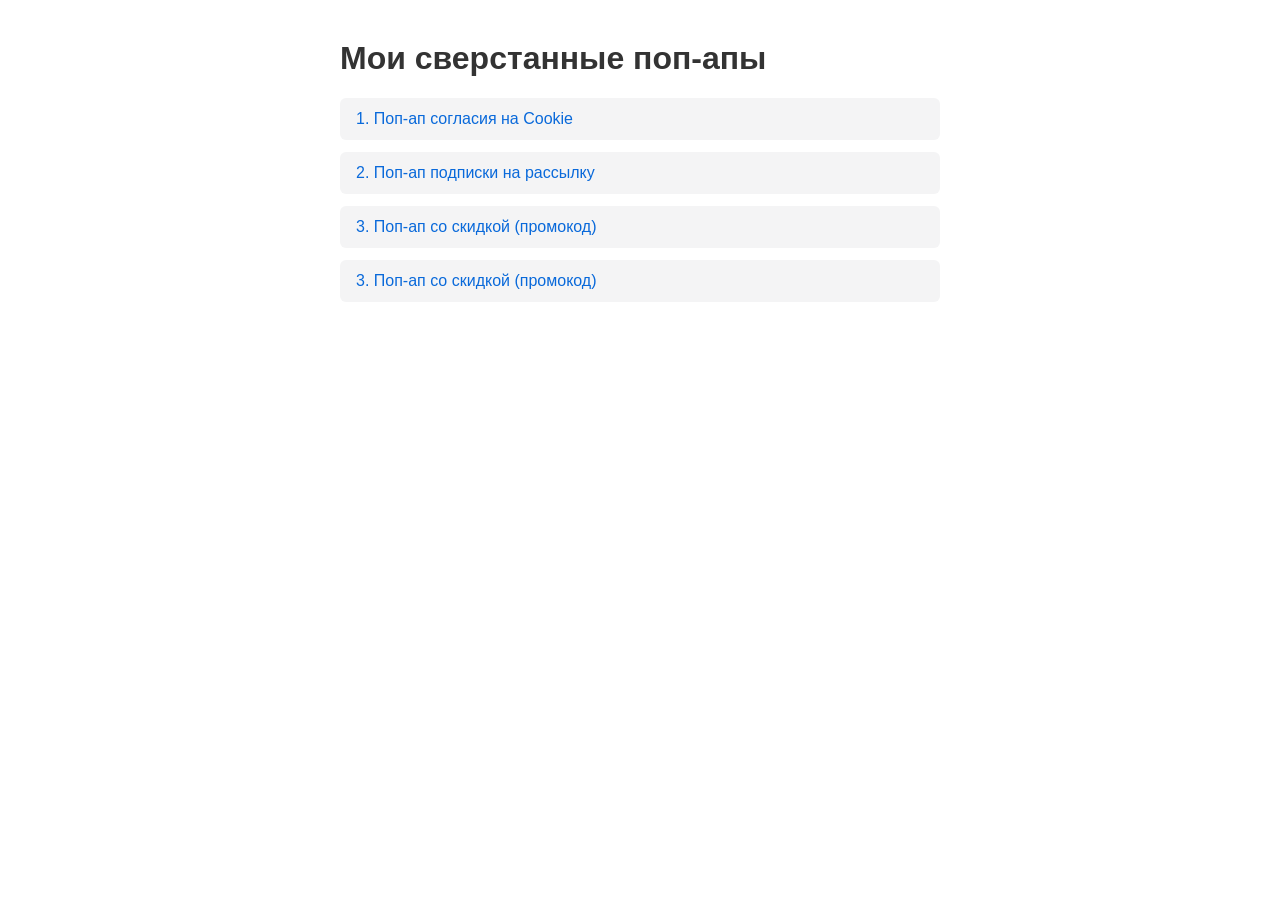
<file: index.html>
<!DOCTYPE html>
<html lang="ru">
<head>
  <meta charset="UTF-8">
  <meta name="viewport" content="width=device-width, initial-scale=1.0">
  <title>Коллекция поп-апов</title>
  <style>
    body { font-family: sans-serif; max-width: 600px; margin: 40px auto; padding: 0 20px; }
    h1 { color: #333; }
    ul { list-style: none; padding: 0; }
    li { margin: 12px 0; }
    a { display: block; padding: 12px 16px; background: #f4f4f5; color: #0969da; text-decoration: none; border-radius: 6px; }
    a:hover { background: #e4e4e7; }
  </style>
</head>
<body>
  <h1>Мои сверстанные поп-апы</h1>
  <ul>
    <li><a href="./popup-cookie/">1. Поп-ап согласия на Cookie</a></li>
    <li><a href="./popup-subscribe/">2. Поп-ап подписки на рассылку</a></li>
    <li><a href="./popup-discount/">3. Поп-ап со скидкой (промокод)</a></li>
 <li><a href="./Popup%20Mechtateli/">3. Поп-ап со скидкой (промокод)</a></li>
  </ul>
</body>
</html>
</file>
